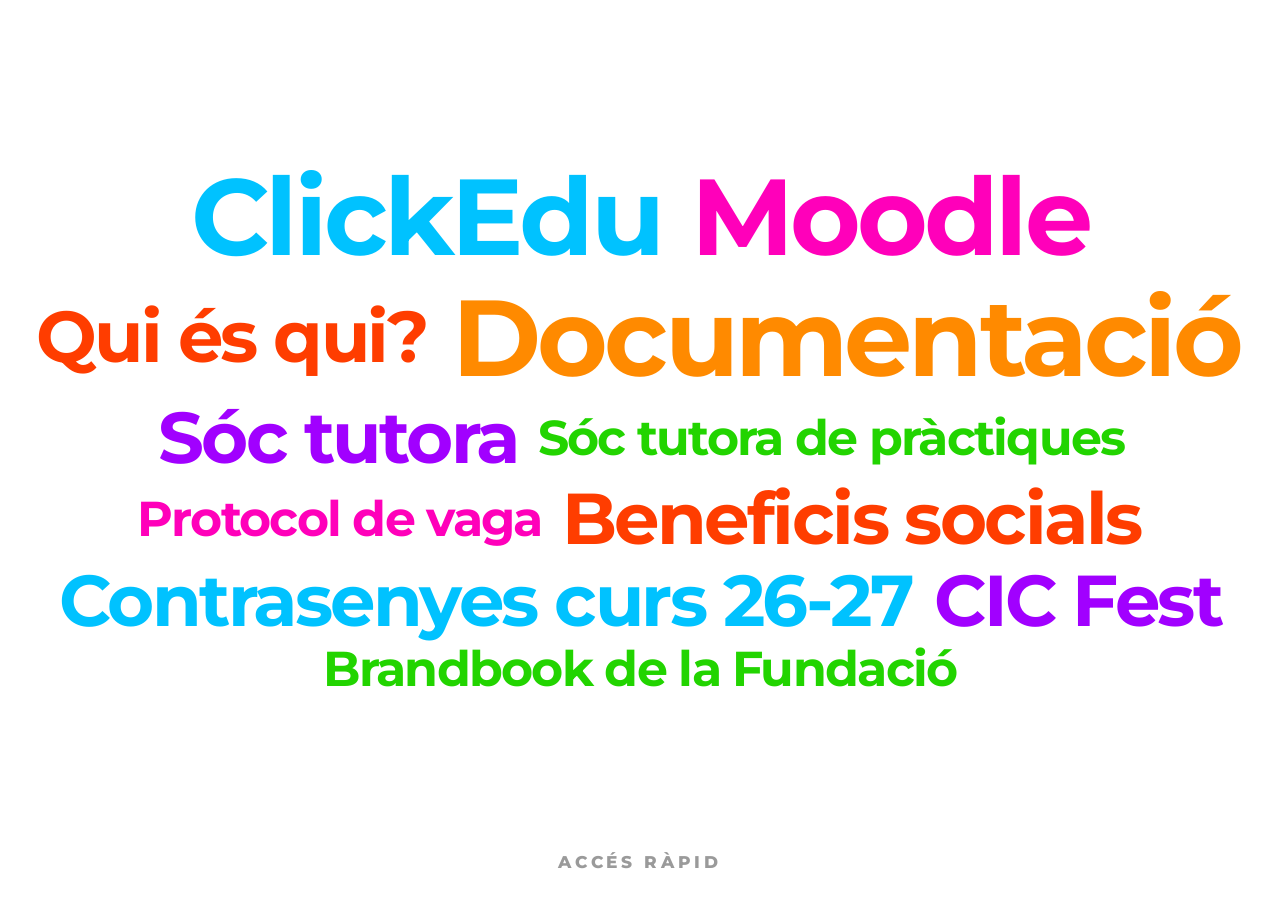
<file: index.html>
<!doctype html>
<html lang="es">

<head>
  <meta charset="utf-8" />
  <meta name="viewport" content="width=device-width, initial-scale=1" />
  <title>Benvinguda | CIC FP</title>
  <link rel="preconnect" href="https://fonts.googleapis.com">
  <link rel="preconnect" href="https://fonts.gstatic.com" crossorigin>
  <link href="https://fonts.googleapis.com/css2?family=Montserrat:wght@400;500;700;800&display=swap" rel="stylesheet">
  <link rel="shortcut icon" href="CIC_CICLES_FAVICON.png" type="image/x-icon">
  <link rel="stylesheet" href="estilos.css" />
</head>

<body>
  <main id="app" class="cloud" aria-label="Índex interactiu">
    <!-- Los ítems se inyectan vía scripts.js -->
  </main>

  <!-- Mapa web: tots els enllaços de totes les seccions -->
  <a id="accesRapid" class="acces-rapid" href="seccio.html?s=acces-rapid" target="_blank">Accés ràpid</a>

  <!-- Backdrop + Modal -->
  <div id="modalBackdrop" class="backdrop" data-close="true" hidden></div>
  <dialog id="modal" class="modal" aria-labelledby="modalTitle" aria-describedby="modalContent">
    <button class="modal__close" aria-label="Cerrar" data-close="true">×</button>
    <h2 id="modalTitle" class="modal__title"></h2>
    <div id="modalContent" class="modal__content"></div>
  </dialog>

  <script src="data.js" defer></script>
  <script src="scripts.js" defer></script>
</body>

</html>
</file>
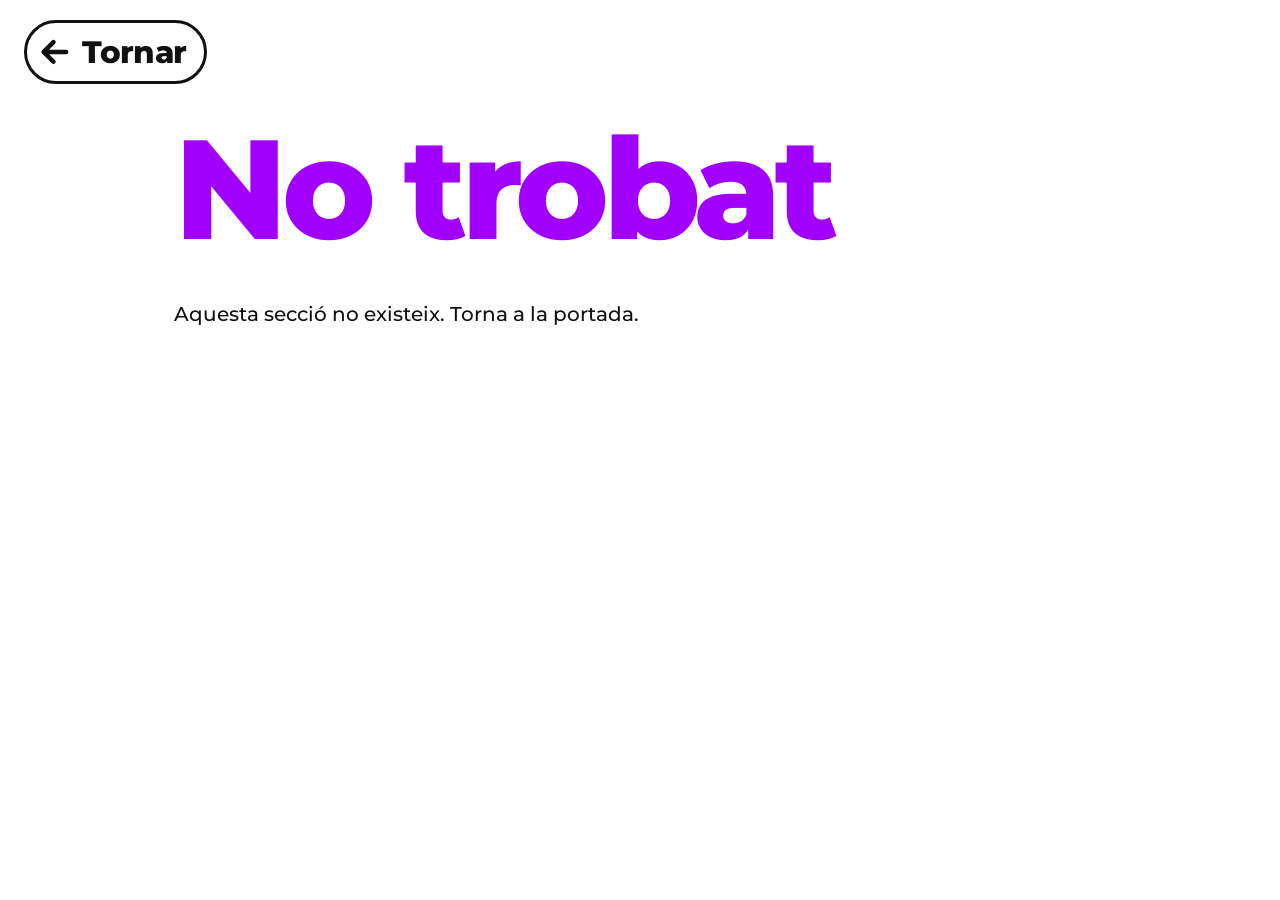
<file: seccio.html>
<!doctype html>
<html lang="ca">

<head>
  <meta charset="utf-8" />
  <meta name="viewport" content="width=device-width, initial-scale=1" />
  <title>Benvinguda | CIC FP</title>
  <link rel="preconnect" href="https://fonts.googleapis.com">
  <link rel="preconnect" href="https://fonts.gstatic.com" crossorigin>
  <link href="https://fonts.googleapis.com/css2?family=Montserrat:wght@400;500;700;800&display=swap" rel="stylesheet">
  <link rel="shortcut icon" href="CIC_CICLES_FAVICON.png" type="image/x-icon">
  <link rel="stylesheet" href="estilos.css" />
  <link rel="stylesheet" href="seccio.css" />
</head>

<body class="page">
  <nav class="page__nav">
    <a id="tornar" class="tornar" href="index.html">
      <svg class="tornar__arrow" viewBox="0 0 24 24" fill="none" stroke="currentColor" stroke-width="3.2"
        stroke-linecap="round" stroke-linejoin="round" aria-hidden="true">
        <path d="M20 12H4M11 5l-7 7 7 7" />
      </svg>
      Tornar
    </a>
  </nav>

  <main class="page__main">
    <h1 id="pageTitle" class="page__title"></h1>
    <div id="pageContent" class="page__content"></div>
  </main>

  <script src="data.js" defer></script>
  <script src="seccio.js" defer></script>
</body>

</html>
</file>
<file: estilos.css>
/* Tipografia i colors */
:root{
  --font: "Montserrat", "Helvetica Neue", Helvetica, Arial, sans-serif;
  --ink:#111;
}

*{ box-sizing: border-box; }

html, body{
  min-height:100vh;
}

body{
  margin:0;
  font-family: var(--font);
  color:var(--ink);
  background:#fff;
  line-height:1.5;
}

button{ font-family: inherit; }

/* Núvol d'etiquetes centrat a la pantalla */
.cloud{
  display:flex;
  flex-wrap: wrap;
  justify-content: center;
  align-items: center;
  align-content: center;
  gap: .15em .5em;
  min-height: 100vh;
  max-width: 1400px;
  margin: 0 auto;
  padding: 48px 24px;
}

.tag{
  display: inline-block;
  text-decoration: none;
  background: none;
  border: none;
  padding: .05em .1em;
  margin: 0;
  color: var(--c, var(--ink));
  font-weight: 700;
  line-height: 1;
  letter-spacing: -0.035em;
  cursor: pointer;
  user-select: none;
  transform-origin: center;
  transition: transform .25s cubic-bezier(.2,.9,.3,1.4), opacity .2s ease;
}

/* Escriptori: la mida depèn de l'ample i de l'alt, perquè tot el núvol càpiga en 100vh */
.tag--w3{ font-size: clamp(28px, min(8.5vw, 12vh), 136px); }
.tag--w2{ font-size: clamp(22px, min(5.6vw, 8vh), 92px); }
.tag--w1{ font-size: clamp(18px, min(3.8vw, 5.4vh), 60px); }

/* Mòbil i tauleta: la mida segueix l'ample i es pot fer scroll */
@media (max-width: 900px){
  .tag--w3{ font-size: clamp(44px, 8.5vw, 136px); }
  .tag--w2{ font-size: clamp(34px, 5.6vw, 92px); }
  .tag--w1{ font-size: clamp(26px, 3.8vw, 60px); }
}

@media (min-width: 901px){
  .cloud{ height: 100vh; min-height: 0; padding-block: 4vh; }
}

/* Hover: la paraula creix i la resta s'apaguen una mica */
.cloud:hover .tag{ opacity: .45; }

.tag:hover,
.tag:focus-visible{
  transform: scale(1.3);
  opacity: 1 !important;
  position: relative;
  z-index: 2;
  outline: none;
}

.tag:focus-visible{
  text-decoration: underline;
  text-decoration-thickness: .06em;
  text-underline-offset: .12em;
}

/* Secció amb pàgina pròpia + menú de dreceres que es desplega en hover */
.tag-group{
  position: relative;
  display: inline-block;
}

.tag-group:hover,
.tag-group:has(:focus-visible){ z-index: 20; }

/* La paraula del grup no s'apaga mentre el grup està actiu */
.cloud .tag-group:hover .tag,
.cloud .tag-group:has(:focus-visible) .tag{
  opacity: 1;
  transform: scale(1.3);
}

/* Segon nivell: gris i majúscules petites. El padding fa de pont per arribar-hi amb el ratolí */
.submenu{
  position: absolute;
  top: 100%;
  left: 50%;
  display: flex;
  flex-direction: column;
  align-items: center;
  gap: .15em;
  padding: .7em 1.3em;
  margin-top: .4em;
  min-width: max-content;
  background: #fff;
  border-radius: 14px;
  box-shadow: 0 10px 30px rgba(0,0,0,.12);
  opacity: 0;
  visibility: hidden;
  transform: translate(-50%, -6px);
  transition: opacity .18s ease, transform .18s ease, visibility 0s linear .18s;
}

/* Pont invisible entre la paraula i el menú, perquè no es tanqui en baixar-hi amb el ratolí */
.submenu::before{
  content: "";
  position: absolute;
  left: 0;
  right: 0;
  bottom: 100%;
  height: .6em;
}

.tag-group--up .submenu{
  top: auto;
  bottom: 100%;
  margin-top: 0;
  margin-bottom: .4em;
  transform: translate(-50%, 6px);
}

.tag-group--up .submenu::before{
  bottom: auto;
  top: 100%;
}

.tag-group:hover .submenu,
.tag-group:has(:focus-visible) .submenu{
  opacity: 1;
  visibility: visible;
  transform: translate(-50%, 0);
  transition: opacity .18s ease, transform .18s ease, visibility 0s;
}

.submenu__link{
  display: inline-block;
  color: #9a9a9a;
  font-size: clamp(14px, min(1.3vw, 2.4vh), 20px);
  font-weight: 700;
  text-transform: uppercase;
  letter-spacing: .1em;
  line-height: 1.5;
  text-decoration: none;
  transition: color .15s ease, transform .2s cubic-bezier(.2,.9,.3,1.4);
}

.submenu__link:hover,
.submenu__link:focus-visible{
  color: var(--c);
  transform: scale(1.2);
  outline: none;
}

/* Mòbil: sense hover, el menú no es mostra (la paraula porta a la pàgina amb tot) */
@media (hover: none){
  .submenu{ display: none; }
}

@media (prefers-reduced-motion: reduce){
  .tag{ transition: opacity .2s ease; }
}

@media (max-width: 520px){
  .cloud{ gap: .25em .4em; padding: 32px 16px; }
  .tag:hover, .tag:focus-visible{ transform: scale(1.15); }
}

/* Backdrop del modal: negro translúcido */
.backdrop{
  position: fixed;
  inset:0;
  background: rgba(0,0,0,.6);
  z-index: 10;
}

/* Modal negro casi full-viewport */
.modal{
  border:none;
  padding:0;
  width: 92vw;
  height: 92vh;
  max-width: 92vw;
  max-height: 92vh;
  background: #000;
  color: ghostwhite;
  z-index: 11;
}

.modal::backdrop{
  background: transparent;
}

.modal[open]{
  animation: pop .18s ease;
}

@keyframes pop{
  from{ transform: scale(.98); opacity: .7; }
  to{ transform: scale(1); opacity: 1; }
}

.modal__title{
   margin:0;
  padding: 24px 64px 0 24px;
  font-size: clamp(28px, 3vw, 40px);  /* más grande */
  font-weight: 800;                   /* más grueso */
  color:#fff;
}

.modal__content{
  padding: 16px 32px 32px 32px;
  height: calc(100% - 80px);
  overflow:auto;
  font-size: clamp(18px, 2vw, 22px);  /* mayor que antes */
  font-weight: 500;                   /* texto más marcado */
  line-height: 1.6;
}

.modal__content h3{
  margin-top: 1.4em;
  margin-bottom: .5em;
  font-size: 1.3em;   /* resaltar subtítulos */
  font-weight: 700;
  color:#fff;
}

.modal__content p, .modal__content li{
   color:#f1f1f1;
}

.modal__content ul{
  margin: .2em 0 1em 1.2em;
}

/* Aspa de cierre en esquina superior derecha */
.modal__close{
  position:absolute;
  top:8px;
  right:8px;
  border:none;
  background: transparent;
  color:#fff;
  font-size: 32px;
  line-height: 1;
  padding: 8px 12px;
  border-radius: 8px;
  cursor:pointer;
}

.modal__close:hover{
  background: rgba(255,255,255,.1);
}

/* Enlaces dentro de los modales */
.modal__content a {
  color: #8DB600; /* verde manzana: enlace normal */
  font-weight: 600;
  text-decoration: underline;
}

.modal__content a:visited {
  color: #FFB6C1; /* rosa clarito: enlace visitado */
}

.modal__content a:hover,
.modal__content a:focus-visible {
  color: #ffffff;
  text-decoration: none;
}


/* Finestra emergent de contrasenyes */
.password-modal {
  position: fixed;
  inset: 0;
  z-index: 9999;

  background: rgba(0, 0, 0, 0.72);

  display: flex;
  align-items: center;
  justify-content: center;

  padding: 24px;
}

.password-modal__box {
  position: relative;
  width: min(520px, 100%);

  background: #111827;
  color: #ffffff;

  border: 2px solid #8DB600;
  border-radius: 24px;

  padding: 32px;
  box-shadow: 0 24px 80px rgba(0, 0, 0, 0.45);
}

.password-modal__box h2 {
  margin-top: 0;
  margin-bottom: 24px;
  color: #FFB6C1;
}

.password-modal__item {
  display: flex;
  justify-content: space-between;
  gap: 24px;

  padding: 16px 0;
  border-bottom: 1px solid rgba(255, 255, 255, 0.18);
}

.password-modal__item:last-child {
  border-bottom: none;
}

.password-modal__item strong {
  color: #8DB600;
}

.password-modal__item span {
  font-family: monospace;
  font-size: 1.05rem;

  background: rgba(255, 255, 255, 0.12);
  padding: 6px 10px;
  border-radius: 8px;
}

.password-modal__close {
  position: absolute;
  top: 16px;
  right: 20px;

  background: none;
  border: none;

  color: #ffffff;
  font-size: 2rem;
  cursor: pointer;
}

.password-modal__close:hover {
  color: #FFB6C1;
}

/* Accés ràpid: enllaç fix a baix, sempre gris i en majúscules */
.acces-rapid{
  position: fixed;
  left: 50%;
  bottom: 18px;
  z-index: 30;
  transform: translateX(-50%);
  transform-origin: center bottom;
  color: #9a9a9a;
  font-size: clamp(14px, 1.3vw, 19px);
  font-weight: 800;
  letter-spacing: .22em;
  text-transform: uppercase;
  text-decoration: none;
  padding: .4em .9em;
  background: rgba(255,255,255,.85);
  border-radius: 999px;
  transition: transform .25s cubic-bezier(.2,.9,.3,1.4), color .2s ease;
}

.acces-rapid:hover,
.acces-rapid:focus-visible{
  transform: translateX(-50%) scale(1.25);
  color: #6b6b6b;
  outline: none;
}

.acces-rapid:focus-visible{
  text-decoration: underline;
  text-underline-offset: .2em;
}

/* Deixem espai perquè l'enllaç fix no tapi el núvol */
.cloud{ padding-bottom: 72px; }
@media (min-width: 901px){
  .cloud{ padding-bottom: calc(4vh + 48px); }
}
</file>
<file: seccio.css>
/* Pàgines de secció: mateixa estètica que el núvol (blanc, Montserrat, fluor) */

:root{
  --c: #FF00BA; /* per defecte; seccio.js el canvia pel color de l'etiqueta */
}

/* Barra superior amb el botó de tornar, sempre visible */
.page__nav{
  position: sticky;
  top: 0;
  z-index: 5;
  background: #fff;
  padding: 20px 24px;
}

.tornar{
  display: inline-flex;
  align-items: center;
  gap: .35em;
  color: var(--ink);
  font-weight: 800;
  font-size: clamp(22px, 2.4vw, 32px);
  letter-spacing: -0.02em;
  text-decoration: none;
  padding: .2em .55em .2em .35em;
  border: 3px solid var(--ink);
  border-radius: 999px;
  transition: background .2s ease, transform .25s cubic-bezier(.2,.9,.3,1.4);
}

.tornar__arrow{
  display: inline-block;
  width: 1.1em;
  height: 1.1em;
  flex: none;
  transition: transform .25s cubic-bezier(.2,.9,.3,1.4);
}

.tornar:hover,
.tornar:focus-visible{
  background: var(--c);
  outline: none;
}

.tornar:hover .tornar__arrow,
.tornar:focus-visible .tornar__arrow{
  transform: translateX(-6px);
}

/* Contingut */
.page__main{
  max-width: 980px;
  margin: 0 auto;
  padding: 2vh 24px 96px;
}

.page__title{
  margin: 0 0 .3em;
  color: var(--c);
  font-size: clamp(56px, 11vw, 170px);
  font-weight: 800;
  line-height: .95;
  letter-spacing: -0.045em;
}

.page__content{
  font-size: clamp(19px, 1.6vw, 23px);
  font-weight: 500;
  line-height: 1.55;
}

.page__content h3{
  margin: 1.6em 0 .4em;
  color: var(--c);
  font-size: clamp(30px, 3.4vw, 48px);
  font-weight: 800;
  line-height: 1.05;
  letter-spacing: -0.03em;
}

.page__content h3:first-child{ margin-top: 0; }

.page__content p{ margin: 0 0 1em; }

.page__content ul{
  list-style: none;
  margin: 0 0 1em;
  padding: 0;
}

.page__content li{
  position: relative;
  padding: .55em 0 .55em 1.4em;
  border-bottom: 2px solid #f0f0f0;
}

.page__content li:last-child{ border-bottom: none; }

.page__content li::before{
  content: "";
  position: absolute;
  left: 0;
  top: 1.15em;
  width: .55em;
  height: .55em;
  border-radius: 50%;
  background: var(--c);
}

.page__content strong{ font-weight: 800; }

/* Enllaços: negre amb subratllat gruixut del color de la secció */
.page__content a{
  color: var(--ink);
  font-weight: 700;
  text-decoration: underline;
  text-decoration-color: var(--c);
  text-decoration-thickness: .18em;
  text-underline-offset: .15em;
  transition: background .15s ease;
}

.page__content a:hover,
.page__content a:focus-visible{
  background: var(--c);
  text-decoration: none;
  outline: none;
}

@media (max-width: 520px){
  .page__nav{ padding: 14px 16px; }
  .page__main{ padding: 1vh 16px 64px; }
}

/* Accés ràpid: el títol de cada secció enllaça a la seva pàgina */
.page__content h3 a.page__section-link{
  color: var(--c);
  text-decoration: none;
}

.page__content h3 a.page__section-link:hover,
.page__content h3 a.page__section-link:focus-visible{
  background: none;
  text-decoration: underline;
  text-decoration-thickness: .08em;
}
</file>
